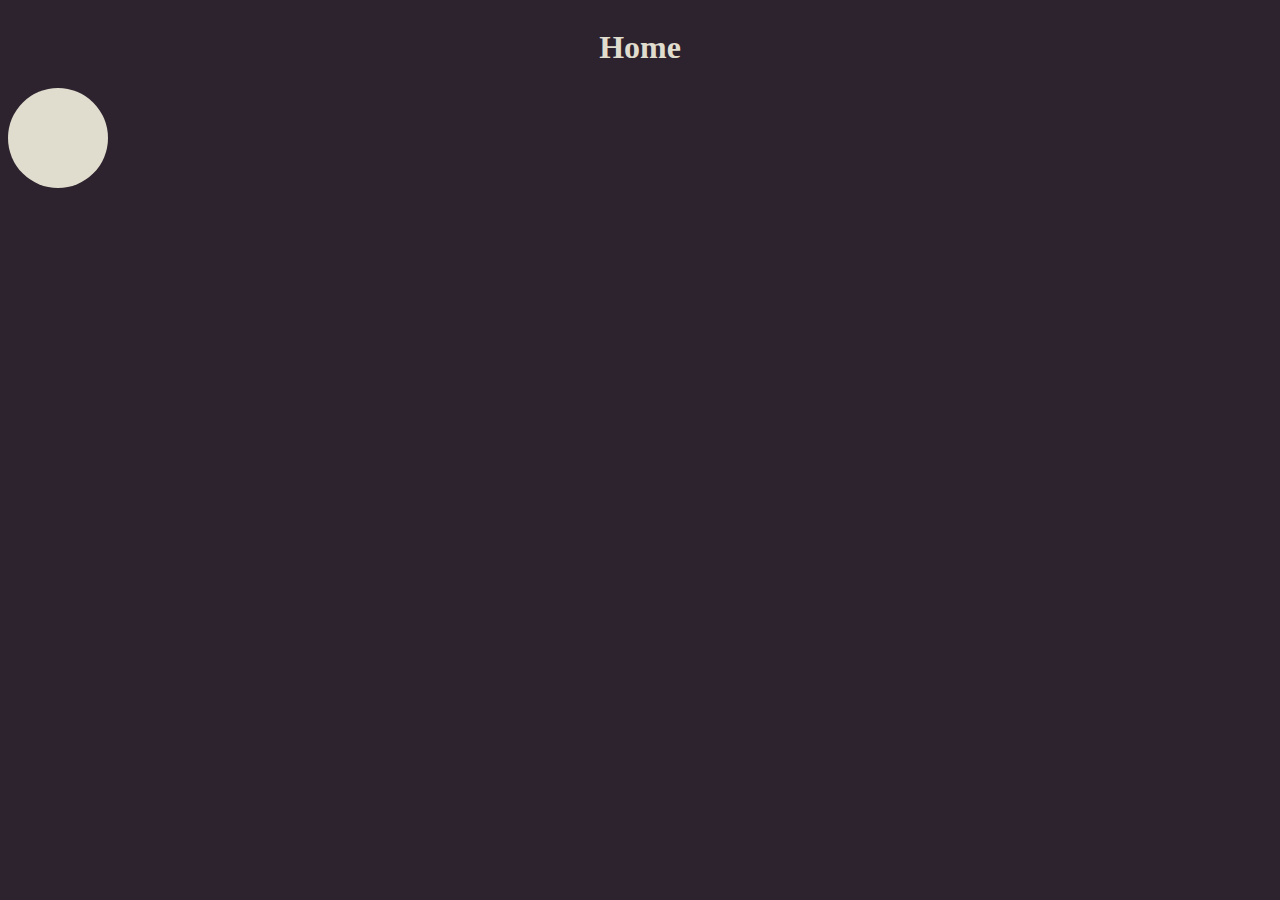
<file: ball_creator/index.html>
<html>
    <head>
        <title>balles</title>
        <link rel="stylesheet" type="text/css" href="css/style.css">
    </head>
    <body>
        <header>
            <h1>Home</h1>
        </header>

        <div class="ball"></div>
        <script src="js/create_ball.js"></script>
    </body>

</html>
</file>
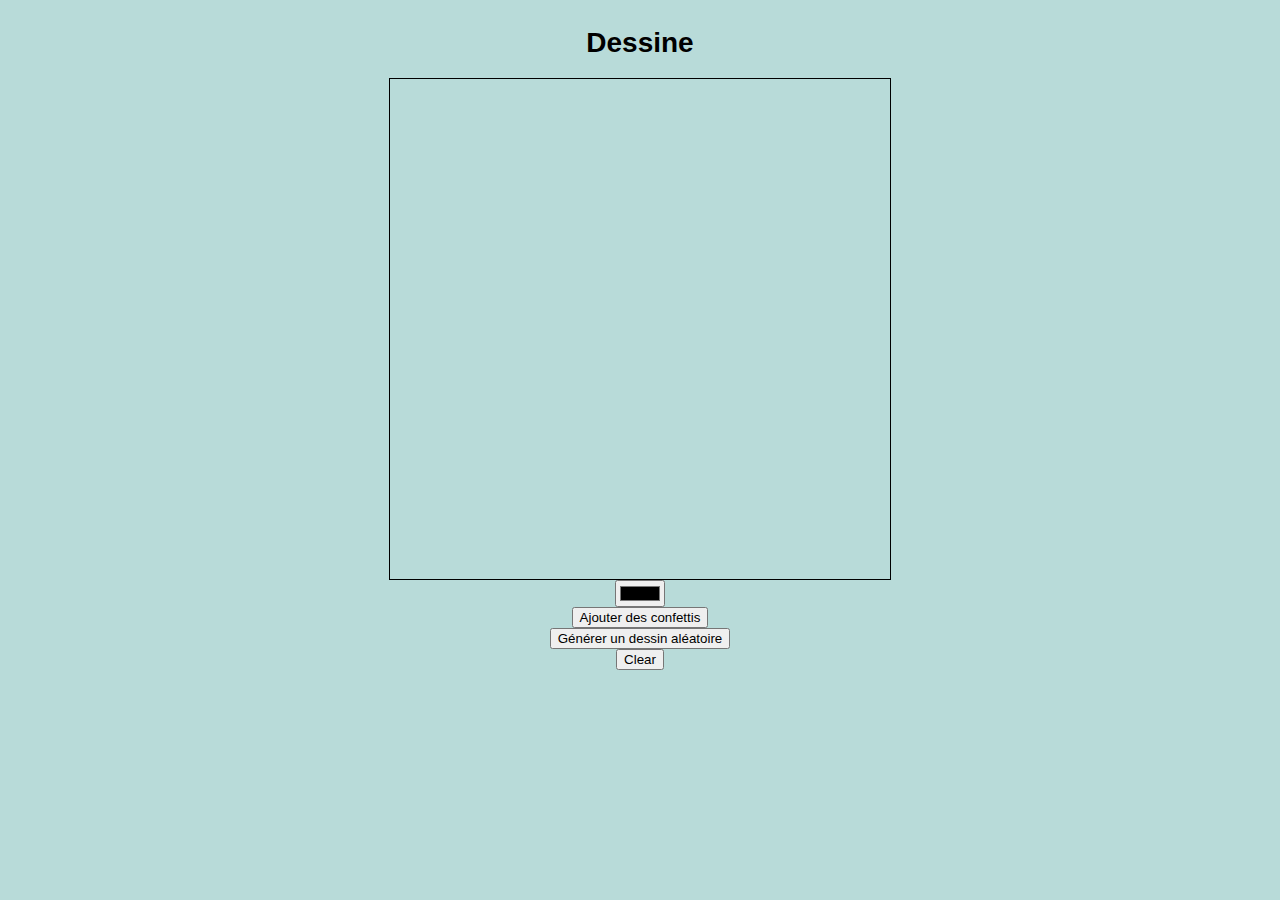
<file: drawer/index.html>
<!DOCTYPE html>
<html lang="en">
<head>
  <meta charset="UTF-8">
  <title>Dessin</title>
  <link rel="stylesheet" href="css/style.css">
</head>
<body>
<h1>Dessine</h1>
  <canvas id="myCanvas" width="500" height="500"></canvas>
  <input type="color" id="colorPicker" value="#000000">

  <button id="confettisButton">Ajouter des confettis</button>
  <button id="randomDrawingButton">Générer un dessin aléatoire</button>

  <!-- Bouton pour clear le canvas  -->
  <button id="clear">Clear</button>
</body>

<script src="js/dessin.js"></script>

</html>
</file>
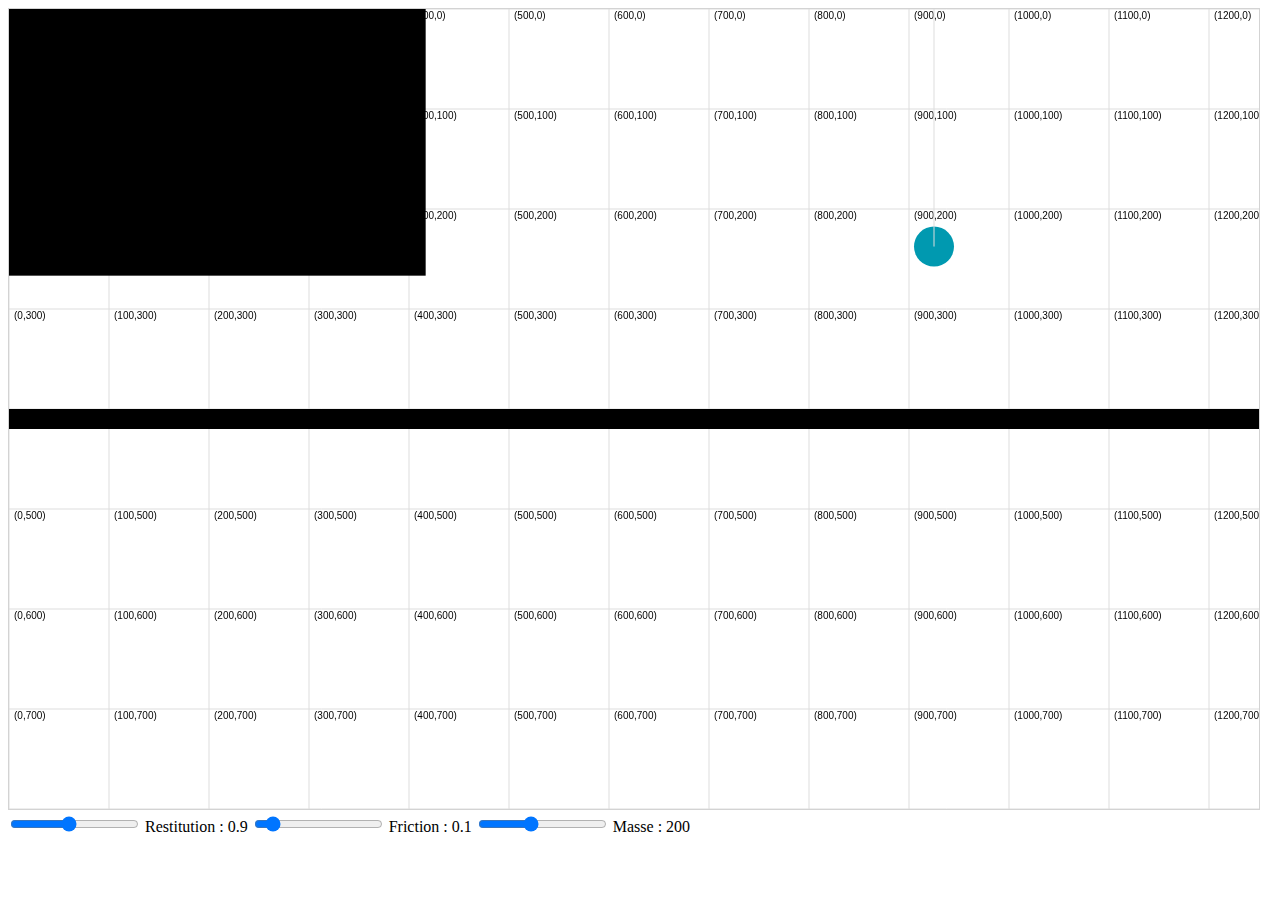
<file: find_the_way/index.html>
<!DOCTYPE html>
<html lang="en">
<head>
    <meta charset="UTF-8">

    <title>FindPath</title>
    <meta name="author" content="Noxeal">

</head>
<body>
    <canvas id="canvasJeu" style="border:1px solid lightgrey;"></canvas>
    <!-- Ajout d'un slider pour la restitution -->
    <input type="range" min="0" max="2" value="0.9" step="0.1" id="restitutionSlider">
    <label id="restitutionLabel" for="restitutionSlider">Restitution</label>

    <!-- Ajout d'un slider pour la friction -->
    <input type="range" min="0" max="1" value="0.1" step="0.05" id="frictionSlider">
    <label id="frictionLabel" for="frictionSlider">Friction</label>

    <!-- Ajout d'un slider pour la masse de la balle -->
    <input type="range" min="1" max="500" value="200" id="massSlider">
    <label id="massLabel" for="massSlider">Masse</label>




    <script>
        // Listen to the onLoad event, then create a game world
        let gameWorld;
        window.onload = function (){
            gameWorld = new GameWorld('canvasJeu');
        }
    </script>

    <script type="text/javascript" src="js/drawGrid.js"></script>
    <script type="text/javascript" src="js/GameWorld.js"></script>
    <script type="text/javascript" src="js/GameObject.js"></script>
    <script type="text/javascript" src="js/Wall.js"></script>
    <script type="text/javascript" src="js/Square.js"></script>
    <script type="text/javascript" src="js/Ball.js"></script>
    <script type="text/javascript" src="js/rotateWalls.js"></script>
    <script type="text/javascript" src="js/canvaDimensions.js"></script>
    <script type="text/javascript" src="js/sliders.js"></script>
    <script type="text/javascript" src="js/drawLevel.js"></script>
    <script type="text/javascript" src="js/Polygon.js"></script>






</body>
</html>
</file>
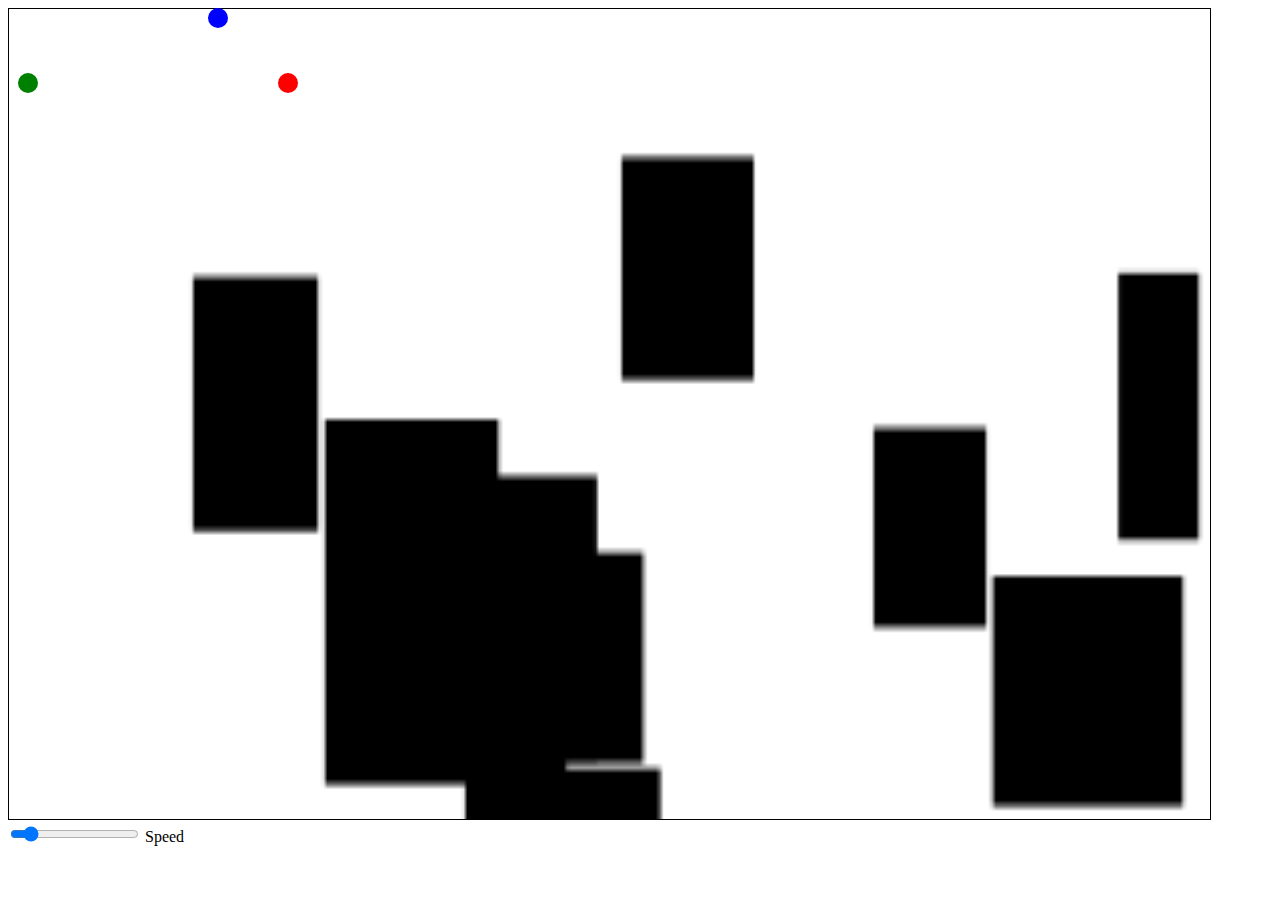
<file: labyrinth/index.html>
<!DOCTYPE html>
<html lang="fr">
<head>
  <meta charset="UTF-8">
  <title>Game</title>
  <link rel="stylesheet" href="css/styles.css">
</head>
<body>
  <div class="game-container">
    <canvas id="canvas"></canvas>
    <div id="startPoint" class="point start"></div>
    <div id="endPoint" class="point end"></div>
    <input type="range" min="1" max="1000" value="115" id="speedSlider">
    <label for="speedSlider">Speed</label>
    <div id="ball"></div>
  </div>
  <script src="js/generator.js"></script>
</body>
</html>
</file>
<file: ball_creator/css/style.css>
/* Variables de couleurs */
:root{
    --bg-color: #2D232E;
    --bg-color2: #474448;
    --ball-color: #E0DDCF;
    --ball-color2: #534B52;
    --ball-color3: #F1F0EA;
}

body{
    background-color: var(--bg-color);
    color: var(--ball-color3);
}

h1{
    color: var(--ball-color);
}

header{
    display: flex;
    /* Centrer les éléments du header */
    justify-content: center;
    align-items: center;
}

.ball{
    width: 100px;
    height: 100px;
    border-radius: 50%;
    background-color: var(--ball-color);
    position: absolute;
}


.square{
    width: 100px;
    height: 100px;
    background-color: var(--ball-color2);
    position: absolute;
}

.triangle{
    width: 0;
    height: 0;
    border-left: 50px solid transparent;
    border-right: 50px solid transparent;
    border-bottom: 100px solid var(--ball-color3);
    position: absolute;
}
</file>
<file: drawer/css/style.css>
/* Palette de couleurs */
:root {
    --bg-color: #2F4550;
    --bg-color-light: #586F7C;
    --bg-color-lighter: #B8DBD9;
    --white: #F4F4F9;
    --black: #000;
  }


/* Style du body */
body {
    background-color: var(--bg-color-lighter);
    color: var(--black);
    font-family: sans-serif;
    font-size: 14px;
    display: flex;
    align-items: center;
    justify-content: center;
    flex-direction: column;
  }
  
/* Style pour le header */
header {
    background-color: #000;
    color: #fff;
    padding: 10px;
}

/* Style pour le canevas */
canvas {
    border: 1px solid #000;
}
</file>
<file: labyrinth/css/styles.css>
/* Style du conteneur du jeu */
.game-container {
  position: relative;
  width: 100%; /* Ajuste la taille selon tes besoins */
  height: 100%; /* Ajuste la taille selon tes besoins */
}

/* Style du chemin */
#path {
  position: absolute;
  top: 50px; /* Ajuste la position selon tes besoins */
  left: 50px; /* Ajuste la position selon tes besoins */
  width: 400px; /* Ajuste la taille selon tes besoins */
  height: 600px; /* Ajuste la taille selon tes besoins */
  border: 2px solid #f00; /* Couleur du chemin */
  rotate: 0deg; /* Rotation du chemin */
}

/* Style de la balle */
#ball {
  position: absolute;
  top: 0;
  left: 200px; /* Position initiale de la balle */
  width: 20px; /* Taille de la balle */
  height: 20px; /* Taille de la balle */
  border-radius: 50%; /* Pour rendre la balle ronde */
  background-color: #00f; /* Couleur de la balle */
}

#container {
  position: relative;
}

.point {
  position: absolute;
  width: 20px;
  height: 20px;
  border-radius: 50%;
}

.start {
  background-color: green;
}

.end {
  background-color: red;
}

#canvas {
  position: relative;
  width: 95%;
  height: 90vh;
  border: 1px solid #000;
}
</file>
